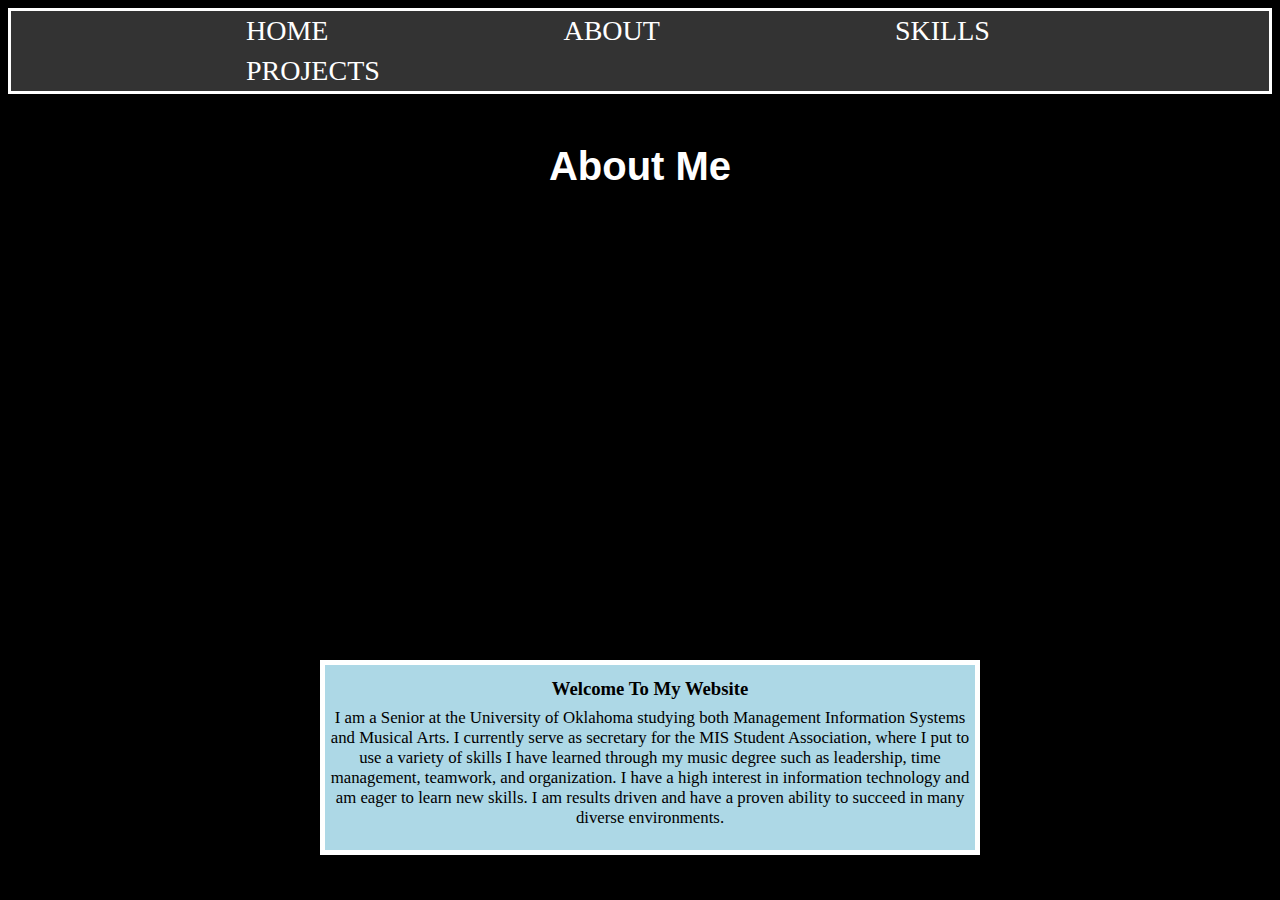
<file: CRBurnsAbout.html>
﻿<!DOCTYPE html>

<html lang="en" xmlns="http://www.w3.org/1999/xhtml">
<head>
    <meta charset="utf-8" />
    <title>About Me</title>
    <link rel="stylesheet" href="CRBurnsStyle.css" />
</head>
<body>
    <div id="Header">
        <ul>
            <li><a href="index.html">HOME</a></li>
            <li><a href="CRBurnsAbout.html">ABOUT</a></li>
            <li><a href="CRBurnsSkills.html">SKILLS</a></li>
            <li><a href="CRBurnsProjects.html">PROJECTS</a></li>
        </ul>
    </div>

    <h1>About Me</h1>

    <div id="Information">
        <h3>Welcome To My Website</h3>
        <p>I am a Senior at the University of Oklahoma studying both Management Information Systems and Musical Arts. I currently serve as secretary for the MIS Student Association, where I put to use a variety of skills I have learned through my music degree such as leadership, time management, teamwork, and organization. I have a high interest in information technology and am eager to learn new skills. I am results driven and have a proven ability to succeed in many diverse environments.</p>
    </div>

</body>
</html>
</file>
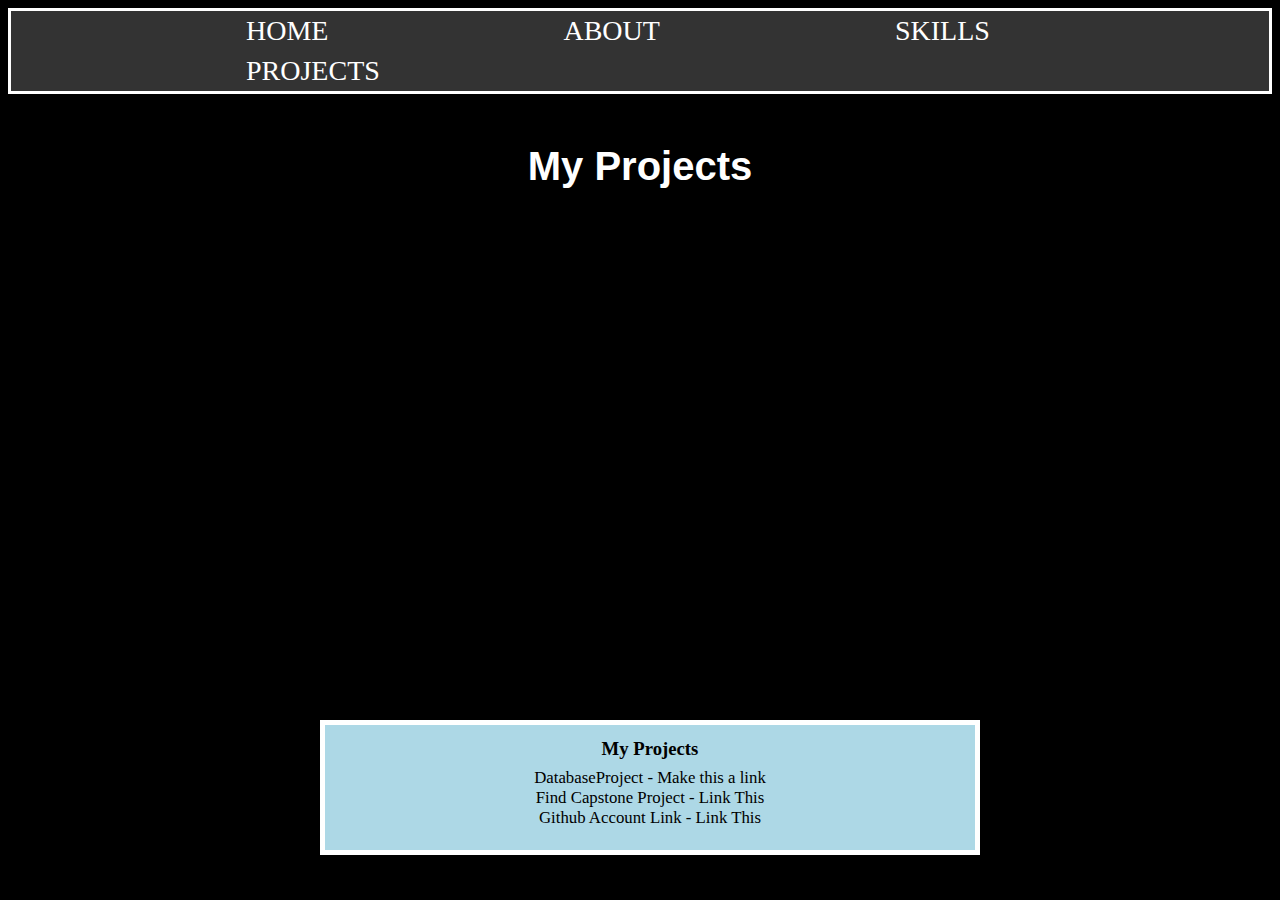
<file: CRBurnsProjects.html>
﻿<!DOCTYPE html>

<html lang="en" xmlns="http://www.w3.org/1999/xhtml">
<head>
    <meta charset="utf-8" />
    <title>My Projects</title>
    <link rel="stylesheet" href="CRBurnsStyle.css" />
</head>
<body>
    <div id="Header">
        <ul>
            <li><a href="index.html">HOME</a></li>
            <li><a href="CRBurnsAbout.html">ABOUT</a></li>
            <li><a href="CRBurnsSkills.html">SKILLS</a></li>
            <li><a href="CRBurnsProjects.html">PROJECTS</a></li>
        </ul>
    </div>

    <h1>My Projects</h1>

    <div id="Information">
        <h3>My Projects</h3>
        <p>
            DatabaseProject - Make this a link<br />
            Find Capstone Project - Link This <br />
            Github Account Link - Link This
        </p>
    </div>

</body>
</html>
</file>
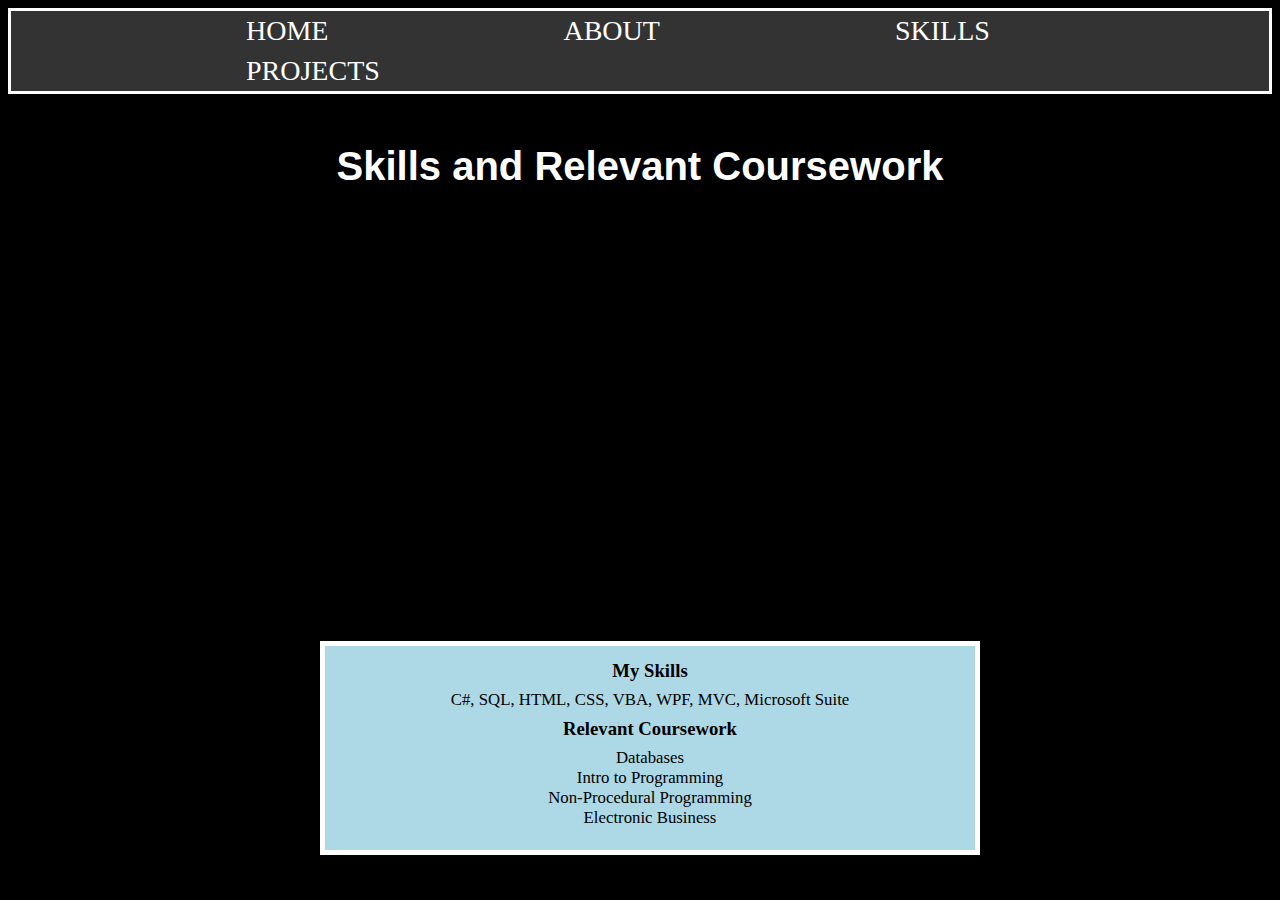
<file: CRBurnsSkills.html>
﻿<!DOCTYPE html>

<html lang="en" xmlns="http://www.w3.org/1999/xhtml">
<head>
    <meta charset="utf-8" />
    <title>My Skills</title>
    <link rel="stylesheet" href="CRBurnsStyle.css" />
</head>
<body>
        <div id="Header">
            <ul>
                <li><a href="index.html">HOME</a></li>
                <li><a href="CRBurnsAbout.html">ABOUT</a></li>
                <li><a href="CRBurnsSkills.html">SKILLS</a></li>
                <li><a href="CRBurnsProjects.html">PROJECTS</a></li>
            </ul>
        </div>

        <h1>Skills and Relevant Coursework</h1>

        <div id="Information">
            <h3>My Skills</h3>
            <p>
                C#, SQL, HTML, CSS, VBA, WPF, MVC, Microsoft Suite
            </p>
            <h3>Relevant Coursework</h3>
            <p>
                Databases <br />
                Intro to Programming <br />
                Non-Procedural Programming <br />
                Electronic Business <br />
            </p>
        </div>

</body>
</html>
</file>
<file: CRBurnsStyle.css>
﻿html {
    background-image: url("https://wallpaperaccess.com/full/1145374.jpg");
    background-size: cover;
    background-color:black;
}

ul {
    list-style-type: none;
    margin: auto;
    padding: 0;
    overflow: hidden;
    background-color: #333;
    border-style: solid;
    border-color: white;
}

li {
    float: left;
}

    li a {
        display: block;
        color: white;
        text-decoration: none;
        font-size: 175%;
        margin: auto;
        padding: 4px 0px 4px 235px;
    }
 
li a:hover {
    transform: scale(120%);
    color: lightcoral;
}

h1{
    margin-top: 50px;
    color: white;
    text-align:center;
    font-size: 250%;
    font-family: sans-serif;
}

.social:hover {
    transform: scale(99%);
}

a img {
    float: left;
    width: 100px;
    height: 100px;
    border-radius: 30px;
    margin: 0 134px 0 145px;
}

#Information {
    background-color: lightblue;
    border: 5px solid white;
    margin: 0px;
    padding:5px;
    width: 50%;
    height: auto;
    position:absolute;
    bottom: 5%;
    left: 25%;
}

    #Information:hover {
        transform: scale(125%);
        box-shadow: 0 4px 8px 0 #808080;
    }

h3{
    color:black;
    text-align:center;
    line-height:1px
}

p{
    text-align:center;
    font-size:105%
}
</file>
